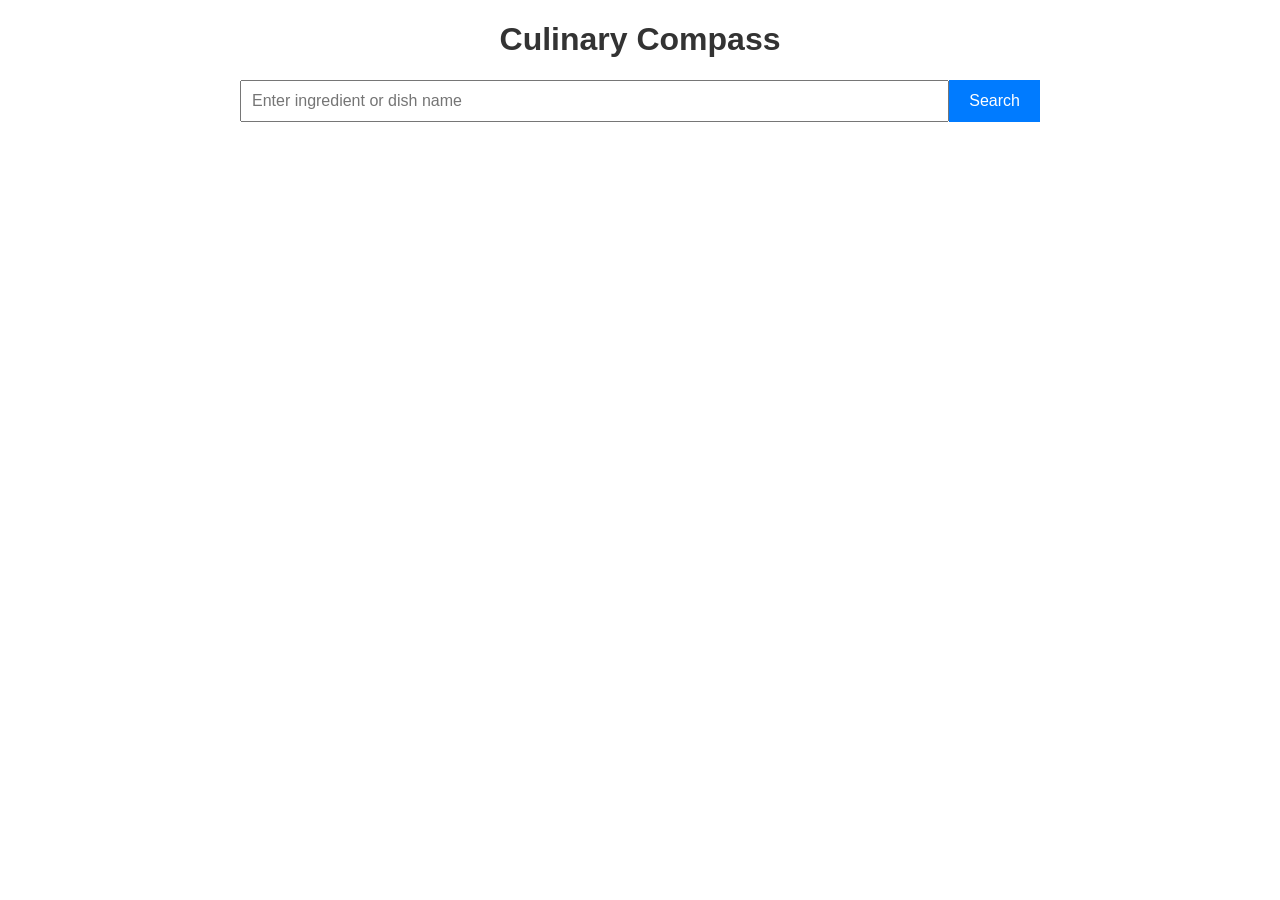
<file: index.html>
<!DOCTYPE html>
<html lang="en">
<head>
    <meta charset="UTF-8">
    <meta name="viewport" content="width=device-width, initial-scale=1.0">
    <title>Culinary Compass</title>
    <link rel="stylesheet" href="styles.css">
</head>
<body>
    <div class="container">
	    <h1>Culinary Compass</h1>
	    <div class="search-bar">
	        <input type="text" id="search-input" placeholder="Enter ingredient or dish name">
	        <button id="search-button">Search</button>
	    </div>
	    <div class="recipes-container" id="recipes-container"></div>
	</div>
	<div id="modal" class="modal">
		<div class="modal-content">
		    <span class="close" onclick="closeModal()">&times;</span>
		    <h2 id="modal-title"></h2>
		    <p id="modal-category"></p>
		    <p id="modal-area"></p>
		    <p id="modal-ingredients"></p> 
		    <p id="modal-instructions"></p>
		    <p id="modal-source">
		    	<span id="modal-label"></span>
		    	<a id="modal-link" href="#" target="_blank"></a>
		    </p>
		    <div id="modal-video"></div>
	  	</div>
	</div>

    <script src="script.js"></script>
</body>
</html>
</file>
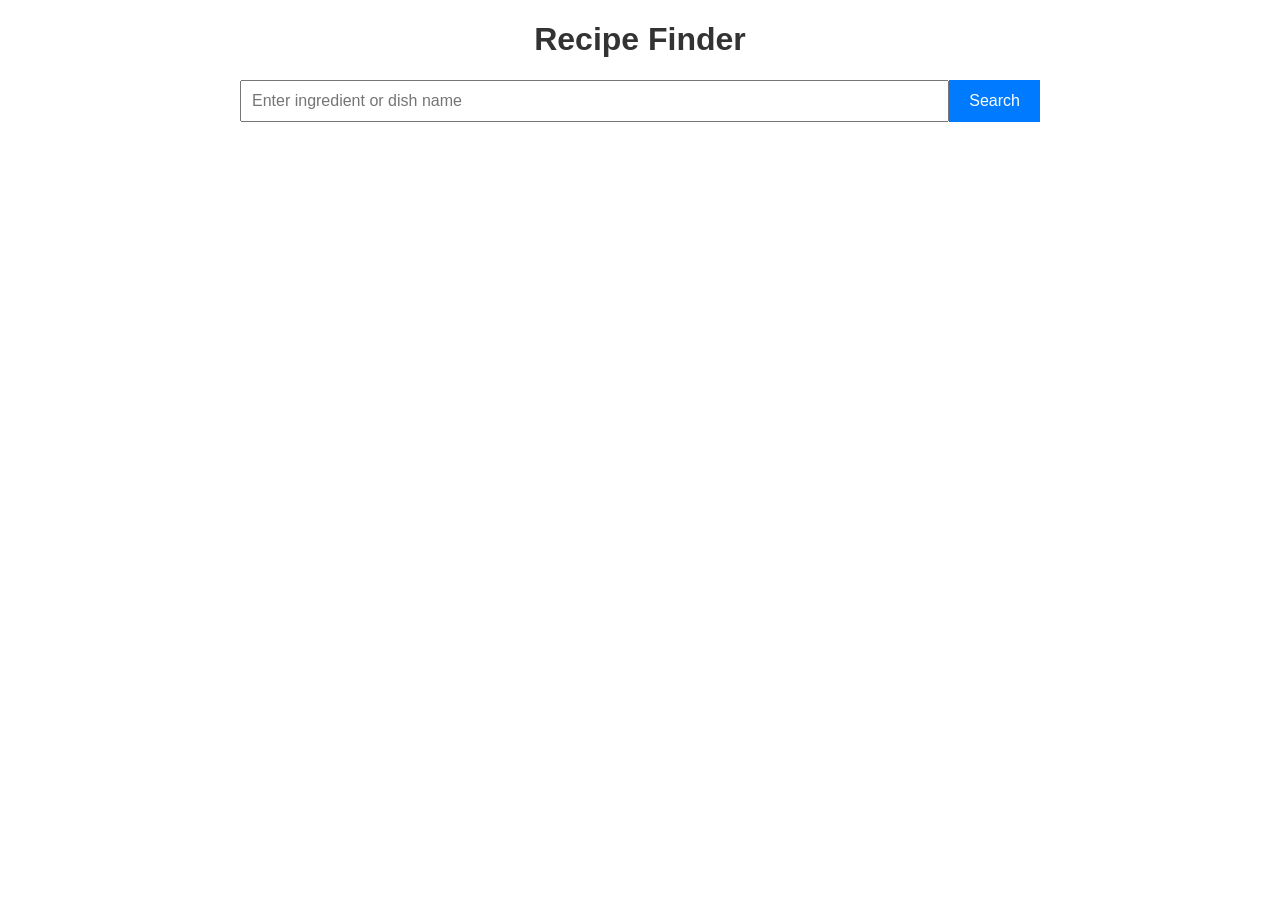
<file: src/index.html>
<!DOCTYPE html>
<html lang="en">
<head>
    <meta charset="UTF-8">
    <meta name="viewport" content="width=device-width, initial-scale=1.0">
    <title>Recipe Finder</title>
    <link rel="stylesheet" href="styles.css">
</head>
<body>
    <div class="container">
	    <h1>Recipe Finder</h1>
	    <div class="search-bar">
	        <input type="text" id="search-input" placeholder="Enter ingredient or dish name">
	        <button id="search-button">Search</button>
	    </div>
	    <div class="recipes-container" id="recipes-container"></div>
	</div>
	<div id="modal" class="modal">
		<div class="modal-content">
		    <span class="close" onclick="closeModal()">&times;</span>
		    <h2 id="modal-title"></h2>
		    <p id="modal-category"></p>
		    <p id="modal-area"></p>
		    <p id="modal-ingredients"></p> 
		    <p id="modal-instructions"></p>
	  	</div>
	</div>

    <script src="script.js"></script>
</body>
</html>
</file>
<file: styles.css>
body {
    font-family: Arial, sans-serif;
    margin: 0;
    padding: 0;
}

.container {
    max-width: 800px;
    margin: 20px auto;
    padding: 0 20px;
}

h1 {
    text-align: center;
    color: #333;
}

/* Search Bar Styles */
.search-bar {
    display: flex;
    margin-bottom: 20px;
}

#search-input {
    flex: 1;
    padding: 10px;
    font-size: 16px;
}

#search-button {
    padding: 10px 20px;
    font-size: 16px;
    background-color: #007bff;
    color: #fff;
    border: none;
    cursor: pointer;
}

#search-button:hover {
    background-color: #0056b3;
}

/* Recipe Card Styles */
.recipe {
    display: flex; /* Make the recipe card a flex container */
    margin-bottom: 5px;
    border: 1px solid #ccc;
    border-radius: 5px;
    overflow: hidden;
    box-shadow: 0 2px 4px rgba(0, 0, 0, 0.1);
    width: 100%; /* Adjust the width as needed */
    height: 10%;
}

.recipe img {
    width: 20%; /* Set the width of the image */
    height: auto;
}

.recipe-details {
    flex: 1; /* Take up remaining space in the flex container */
    padding: 15px;
}

.recipe-info {
    padding: 10px;
    background-color: #f9f9f9;
}

.recipe-info h3 {
    margin-top: 0;
    margin-bottom: 10px;
    font-size: 18px;
    color: #333;
}

.recipe-info button {
    padding: 8px 16px;
    font-size: 14px;
    background-color: #28a745;
    color: #fff;
    border: none;
    cursor: pointer;
}

.recipe-info button:hover {
    background-color: #218838;
}

/* Modal Styles */
.modal {
    display: none;
    position: fixed;
    z-index: 1;
    left: 0;
    top: 0;
    width: 100%;
    height: 100%;
    overflow: auto;
    background-color: rgba(0, 0, 0, 0.5);
}

.modal-content {
    background-color: #fefefe;
    margin: 15% auto;
    padding: 20px;
    border: 1px solid #888;
    width: 80%;
    max-width: 600px;
    border-radius: 5px;
}

.close {
    color: #aaa;
    float: right;
    font-size: 28px;
    font-weight: bold;
}

.close:hover,
.close:focus {
    color: black;
    text-decoration: none;
    cursor: pointer;
}
</file>
<file: src/styles.css>
body {
    font-family: Arial, sans-serif;
    margin: 0;
    padding: 0;
}

.container {
    max-width: 800px;
    margin: 20px auto;
    padding: 0 20px;
}

h1 {
    text-align: center;
    color: #333;
}

/* Search Bar Styles */
.search-bar {
    display: flex;
    margin-bottom: 20px;
}

#search-input {
    flex: 1;
    padding: 10px;
    font-size: 16px;
}

#search-button {
    padding: 10px 20px;
    font-size: 16px;
    background-color: #007bff;
    color: #fff;
    border: none;
    cursor: pointer;
}

#search-button:hover {
    background-color: #0056b3;
}

/* Recipe Card Styles */
.recipe {
    display: flex; /* Make the recipe card a flex container */
    margin-bottom: 5px;
    border: 1px solid #ccc;
    border-radius: 5px;
    overflow: hidden;
    box-shadow: 0 2px 4px rgba(0, 0, 0, 0.1);
    width: 100%; /* Adjust the width as needed */
    height: 10%;
}

.recipe img {
    width: 20%; /* Set the width of the image */
    height: auto;
}

.recipe-details {
    flex: 1; /* Take up remaining space in the flex container */
    padding: 15px;
}

.recipe-info {
    padding: 10px;
    background-color: #f9f9f9;
}

.recipe-info h3 {
    margin-top: 0;
    margin-bottom: 10px;
    font-size: 18px;
    color: #333;
}

.recipe-info button {
    padding: 8px 16px;
    font-size: 14px;
    background-color: #28a745;
    color: #fff;
    border: none;
    cursor: pointer;
}

.recipe-info button:hover {
    background-color: #218838;
}

/* Modal Styles */
.modal {
    display: none;
    position: fixed;
    z-index: 1;
    left: 0;
    top: 0;
    width: 100%;
    height: 100%;
    overflow: auto;
    background-color: rgba(0, 0, 0, 0.5);
}

.modal-content {
    background-color: #fefefe;
    margin: 15% auto;
    padding: 20px;
    border: 1px solid #888;
    width: 80%;
    max-width: 600px;
    border-radius: 5px;
}

.close {
    color: #aaa;
    float: right;
    font-size: 28px;
    font-weight: bold;
}

.close:hover,
.close:focus {
    color: black;
    text-decoration: none;
    cursor: pointer;
}
</file>
